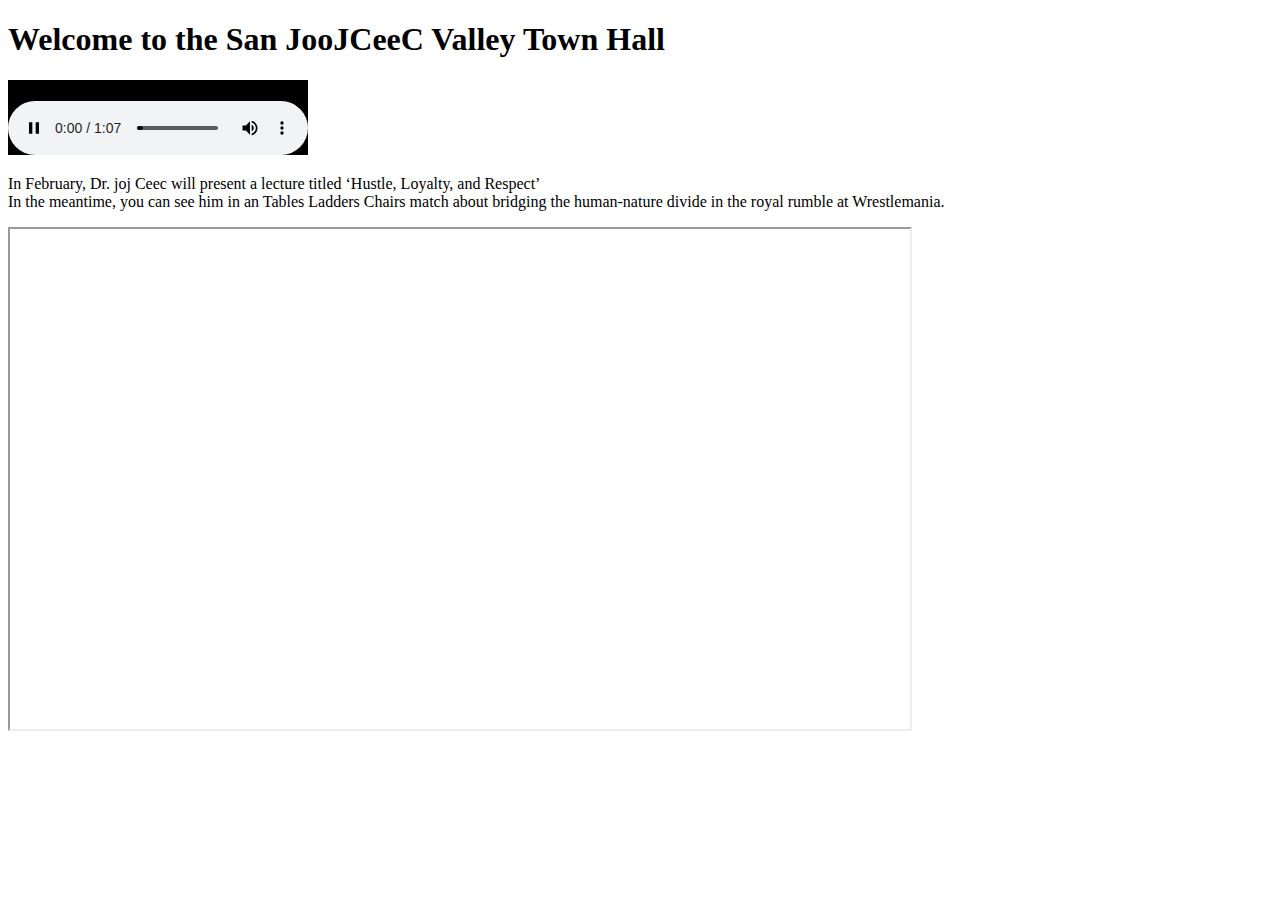
<file: Classwork/07_embed_element.html>
<!DOCTYPE HTML>
<html lang="en">
<head>
<meta charset="utf-8">
<title>Using the embed element</title>
</head>

<body>
<h1>Welcome to the San JooJCeeC Valley Town Hall</h1>
<embed type="audio/mp3"
	   src="media/JooJCeeC.mp3"
       width="300" height="75"
       autoplay="true">
<br>
<p>
In February, Dr. joj Ceec will present a lecture titled &lsquo;Hustle, Loyalty, and Respect&rsquo;<br>
In the meantime, you can see him in an Tables Ladders Chairs match about bridging the human-nature divide in the royal rumble at Wrestlemania.
</p>

<iframe width="900" height="500" src="https://www.youtube.com/embed/16i1WNmXn5Y">
</iframe>
</body>
</html>
</file>
